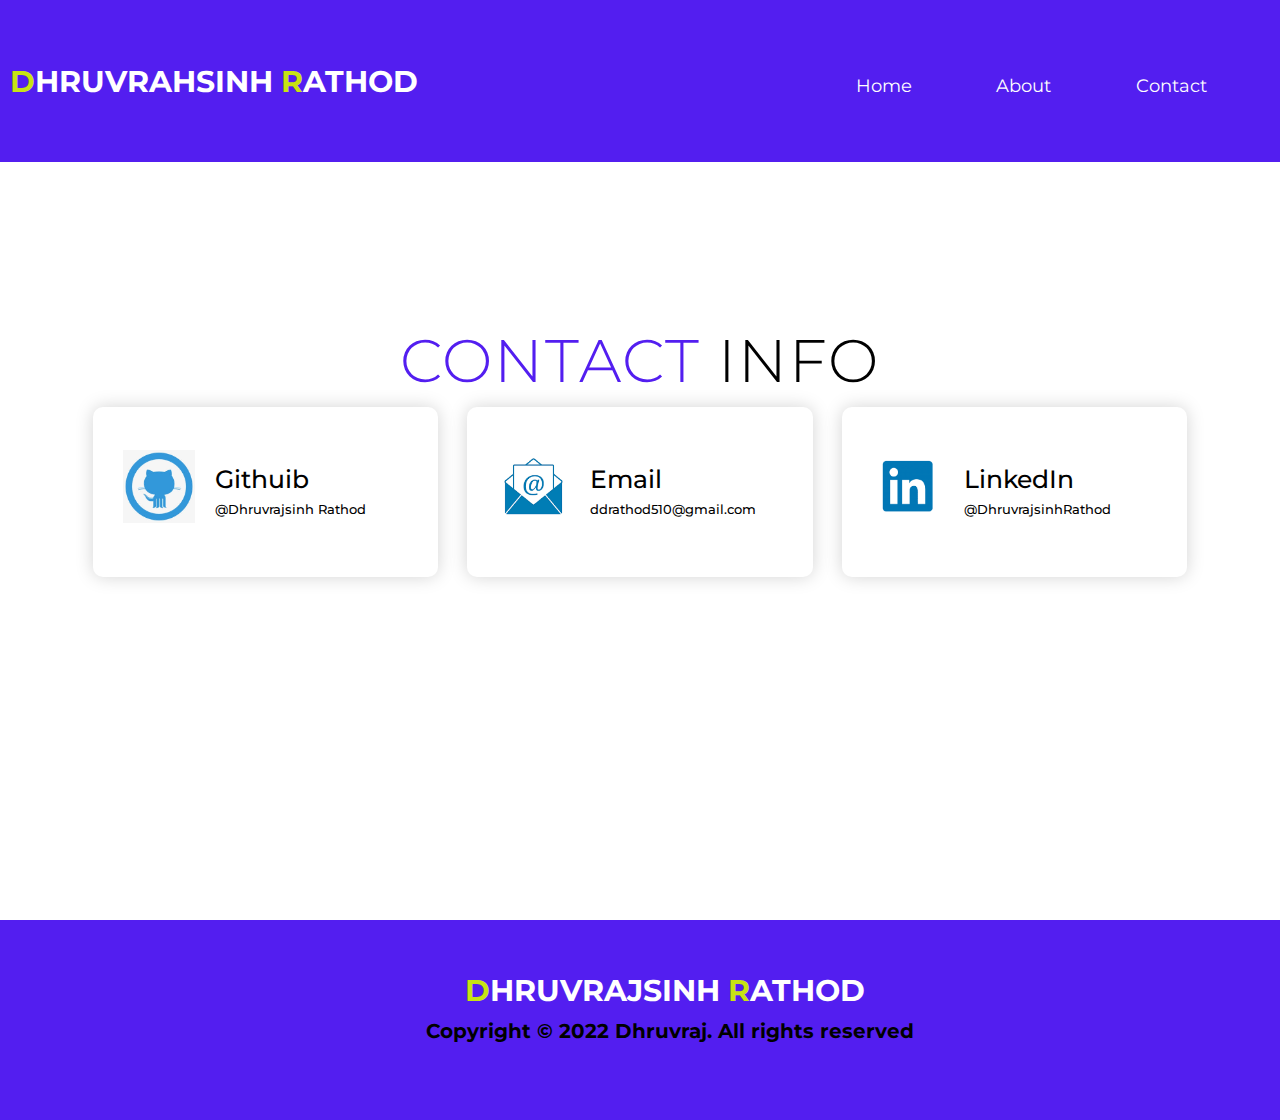
<file: Dhruvraj_Blog/contact.html>
<!DOCTYPE html>
<html lang="en">

<head>
  <meta charset="UTF-8">
  <meta name="viewport" content="width=device-width, initial-scale=1.0">
  <link rel="stylesheet" href="stylesheet.css">
  <title>My Website</title>
</head>

<body>
<!-- Header -->
<header id="header">
    <div class="header container">
      <div class="nav-bar">
        <div class="brand">
          <a href="">
            <h1><span>D</span>hruvrahsinh <span>R</span>athod</h1>
          </a>
        </div>
        <!-- <div class="nav-list">
          <div class="hamburger">
            <div class="bar"></div>
          </div>
          <ul>
            <li><a href="index.html" data-after="Home">Home</a></li>
            <li><a href="about.html" data-after="About">About</a></li>
            <li><a href="contact.html" data-after="Contact">Contact</a></li>
          </ul>
        </div> -->
    </div>
    <div class="navy">
      <ul>
        <li><a href="index.html">Home </a></li>
        <li><a href="about.html">About</a></li>
        <li><a href="contact.html">Contact</a></li>
      </ul>
    </div>
  </div>
</header>
  <!-- End Header -->

    <div id="contact">
        <div class="contact container">
            <div>
              <h1 class="section-title">Contact <span>info</span></h1>
            </div>
            <div class="contact-items">
              <div class="contact-item">
                <div class="icon"><img src="./photos/phone.jpg" /></div>
                <div class="contact-info">
                  <h1>Githuib</h1>
                  <h2>@Dhruvrajsinh Rathod</h2>
                 
                </div>
              </div>
              <div class="contact-item">
                <div class="icon"><img src="./photos/new-post.png" /></div>
                <div class="contact-info">
                  <h1>Email</h1>
                  <h2>ddrathod510@gmail.com</h2>
                  
                </div>
              </div>
              <div class="contact-item">
                <div class="icon"><img src="./photos/logo.png" /></div>
                <div class="contact-info">
                  <h1>LinkedIn</h1>
                  <h2>@DhruvrajsinhRathod</h2>
                </div>
              </div>
            </div>
          </div>
    </div>

     <!-- Footer -->
  <footer id="footer">
    <div class="footer container">
      <div class="brand" style="padding-left: 50px;">
        <h1><span>D</span>hruvrajsinh <span>R</span>athod</h1>
      </div>
      <div class="social-icon" style="padding: 10px;">
        <div class="social-item"></div>
      <h1>Copyright © 2022 Dhruvraj. All rights reserved</h1>
    </div>
  </footer>
  <!-- End Footer -->

</body>

</html>
</file>
<file: Dhruvraj_Blog/stylesheet.css>
@import 'https://fonts.googleapis.com/css?family=Montserrat:300, 400, 700&display=swap';
* {
	padding: 0;
	margin: 0;
	box-sizing: border-box;
}
html {
	font-size: 10px;
	font-family: 'Montserrat', sans-serif;
	scroll-behavior: smooth;
}
a {
	text-decoration: none;
}

.container {
	min-height: 100vh;
	width: 100%;
	display: flex;
	align-items: center;
	justify-content: center;
}
img {
	height: 100%;
	width: 100%;
	object-fit: cover;
}
p {
	color: black;
	font-size: 1.4rem;
	margin-top: 5px;
	line-height: 2.5rem;
	font-weight: 300;
	letter-spacing: 0.05rem;
}
.section-title {
	font-size: 4rem;
	font-weight: 300;
	color: rgb(83, 30, 240);
	margin-bottom: 10px;
	text-transform: uppercase;
	letter-spacing: 0.2rem;
	text-align: center;
}
.section-title span {
	color: black;
}

.cta {
	display: inline-block;
	padding: 10px 30px;
	color: white;
	background-color: transparent;
	font-size: 2rem;
	text-transform: uppercase;
	letter-spacing: 0.1rem;
	margin-top: 30px;
	transition: 0.3s ease;
	transition-property: background-color, color;
}
.cta:hover {
	color: white;
	background-color: black;
}
.brand h1 {
	font-size: 3rem;
	text-transform: uppercase;
	color: white;
}
.brand h1 span {
	color:  rgb(199, 227, 20);
}

/* Header section */
#header {
	position: fixed;
	z-index: 1000;
	left: 0;
	top: 0;
	width: 100vw;
	height: auto;
}
#header .header {
	min-height: 18vh;
	background-color: rgb(83, 30, 240);
	transition: 0.3s ease background-color;
}
#header .nav-bar {
	display: flex;
	align-items: center;
	justify-content: space-between;
	width: 100%;
	height: 100%;
	max-width: 1300px;
	padding: 0 10px;
}
#header .nav-list ul {
	list-style: none;
	position: absolute;
	background-color: rgb(31, 30, 30);
	width: 100vw;
	height: 100vh;
	left: 100%;
	top: 0;
	display: flex;
	flex-direction: column;
	justify-content: center;
	align-items: center;
	z-index: 1;
	overflow-x: hidden;
	transition: 0.5s ease left;
}
#header .nav-list ul.active {
	left: 0%;
}
#header .nav-list ul a {
	font-size: 2.5rem;
	font-weight: 500;
	letter-spacing: 0.2rem;
	text-decoration: none;
	color: white;
	text-transform: uppercase;
	padding: 20px;
	display: block;
}
#header .nav-list ul a::after {
	content: attr(data-after);
	position: absolute;
	top: 50%;
	left: 50%;
	transform: translate(-50%, -50%) scale(0);
	color: rgba(240, 248, 255, 0.021);
	font-size: 13rem;
	letter-spacing: 50px;
	z-index: -1;
	transition: 0.3s ease letter-spacing;
}
#header .nav-list ul li:hover a::after {
	transform: translate(-50%, -50%) scale(1);
	letter-spacing: initial;
}
#header .nav-list ul li:hover a {
	color:  rgb(199, 227, 20);
}
#header .hamburger {
	height: 60px;
	width: 60px;
	display: inline-block;
	border: 3px solid white;
	border-radius: 50%;
	position: relative;
	display: flex;
	align-items: center;
	justify-content: center;
	z-index: 100;
	cursor: pointer;
	transform: scale(0.8);
	margin-right: 20px;
}
#header .hamburger:after {
	position: absolute;
	content: '';
	height: 100%;
	width: 100%;
	border-radius: 50%;
	border: 3px solid white;
	animation: hamburger_puls 1s ease infinite;
}
#header .hamburger .bar {
	height: 2px;
	width: 30px;
	position: relative;
	background-color: white;
	z-index: -1;
}
#header .hamburger .bar::after,
#header .hamburger .bar::before {
	content: '';
	position: absolute;
	height: 100%;
	width: 100%;
	left: 0;
	background-color: white;
	transition: 0.3s ease;
	transition-property: top, bottom;
}
#header .hamburger .bar::after {
	top: 8px;
}
#header .hamburger .bar::before {
	bottom: 8px;
}
#header .hamburger.active .bar::before {
	bottom: 0;
}
#header .hamburger.active .bar::after {
	top: 0;
}
.my-description{
	display: none;
}
.navy{
	position:relative;
	top:100px;
	left:-25%;
	font-size: 1.2em;
	width:100vw;
	

	margin: 10px auto 100px auto;
	z-index: 2;
}
.navy ul{
	display: flex;
}
.navy ul li{
	list-style-type: none;
	color:white;
	width:25%;
	
}
.navy ul li a{
	color:white;
	
}
.navy ul li a:hover{
	color:  rgb(199, 227, 20);
}
/* End Header section */

/* Hero Section */
#hero {
	background-image: url(./img/hero-bg.png);
	background-size: cover;
	background-position: top center;
	position: relative;
	z-index: 1;
}
#hero::after {
	content: '';
	position: absolute;
	left: 0;
	top: 0;
	height: 100%;
	width: 100%;
	background-color: white;
	opacity: 0.7;
	z-index: -1;
}
#hero .hero {
	max-width: 1200px;
	margin: 0 auto;
	padding: 0 50px;
	/* justify-content: flex-end; */
}
#hero h1 {
	display: block;
	width: fit-content;
	font-size: 3rem;
	position: relative;
	color: transparent;
	animation: text_reveal 0.5s ease forwards;
	animation-delay: 1s;
}
#hero h1:nth-child(1) {
	animation-delay: 1s;
}
#hero h1:nth-child(2) {
	animation-delay: 2s;
}
#hero h1:nth-child(3) {
	animation: text_reveal_name 0.5s ease forwards;
	animation-delay: 3s;
}
#hero h1 span {
	position: absolute;
	top: 0;
	left: 0;
	height: 100%;
	width: 0;
	background-color: rgb(83, 30, 240);
	animation: text_reveal_box 1s ease;
	animation-delay: 0.5s;
}
#hero h1:nth-child(1) span {
	animation-delay: 0.5s;
}
#hero h1:nth-child(2) span {
	animation-delay: 1.5s;
}
#hero h1:nth-child(3) span {
	animation-delay: 2.5s;
}

/* End Hero Section */

/* Services Section */
#services .services {
	flex-direction: column;
	text-align: center;
	max-width: 1500px;
	margin: 0 auto;
	padding: 100px 0;
}
#services .service-top {
	max-width: 500px;
	margin: 0 auto;
}
#services .service-bottom {
	display: flex;
	align-items: center;
	justify-content: center;
	flex-wrap: wrap;
	margin-top: 50px;
}
#services .service-item {
	flex-basis: 80%;
	display: flex;
	align-items: flex-start;
	justify-content: center;
	flex-direction: column;
	padding: 30px;
	border-radius: 10px;
	background-image: url(./img/img-1.png);
	background-size: cover;
	margin: 10px 5%;
	position: relative;
	z-index: 1;
	overflow: hidden;
}
#services .service-item::after {
	content: '';
	position: absolute;
	left: 0;
	top: 0;
	height: 100%;
	width: 100%;
	background-image: linear-gradient(60deg, #29323c 0%, #485563 100%);
	opacity: 0.9;
	z-index: -1;
}
#services .service-bottom .icon {
	height: 80px;
	width: 80px;
	margin-bottom: 20px;
}
#services .service-item h2 {
	font-size: 2rem;
	color: white;
	margin-bottom: 10px;
	text-transform: uppercase;
}
#services .service-item p {
	color: white;
	text-align: left;
}
/* End Services Section */

/* Projects section */
#projects .projects {
	flex-direction: column;
	max-width: 1200px;
	margin: 0 auto;
	padding: 100px 0;
}
#projects .projects-header h1 {
	margin-bottom: 50px;
}
#projects .all-projects {
	display: flex;
	align-items: center;
	justify-content: center;
	flex-direction: column;
}
#projects .project-item {
	display: flex;
	align-items: center;
	justify-content: center;
	flex-direction: column;
	width: 80%;
	margin: 20px auto;
	overflow: hidden;
	border-radius: 10px;
}
#projects .project-info {
	padding: 30px;
	flex-basis: 50%;
	height: 100%;
	display: flex;
	align-items: flex-start;
	justify-content: center;
	flex-direction: column;
	background-image: linear-gradient(60deg, #29323c 0%, #485563 100%);
	color: white;
}
#projects .project-info h1 {
	font-size: 4rem;
	font-weight: 500;
}
#projects .project-info h2 {
	font-size: 1.8rem;
	font-weight: 500;
	margin-top: 10px;
}
#projects .project-info p {
	color: white;
}
#projects .project-img {
	flex-basis: 50%;
	height: 300px;
	overflow: hidden;
	position: relative;
}
#projects .project-img:after {
	content: '';
	position: absolute;
	left: 0;
	top: 0;
	height: 100%;
	width: 100%;
	background-image: linear-gradient(60deg, #29323c 0%, #485563 100%);
	opacity: 0.7;
}
#projects .project-img img {
	transition: 0.3s ease transform;
}
#projects .project-item:hover .project-img img {
	transform: scale(1.1);
}
/* End Projects section */

/* About Section */
#about .about {
	flex-direction: column-reverse;
	text-align: center;
	max-width: 1200px;
	margin: 0 auto;
	padding: 100px 20px;

}

#about .col-right {
	width: 100%;
}
#about .col-right h2 {
	font-size: 1.8rem;
	font-weight: 500;
	font: bolder;
	color: rgb(83, 30, 240);
	letter-spacing: 0.2rem;
	margin-bottom: 10px;
}
#about .col-right p {
	margin-bottom: 20px;
	font-size: medium;
}
#about .col-right .cta {
	color: white;
	margin-bottom: 50px;
	padding: 10px 20px;
	font-size: 2rem;
}
#about .col-right table {
	font-family: arial, sans-serif;
	border-collapse: collapse;
	width: 100%;
  }
#about .col-right th{
   color: rgb(83, 30, 240);
}

#about .col-right th,td{
	padding: 14px;
	font-size: 1.6em;
  }
#about .col-right tr {
	border: 5px solid #dddddd;
	text-align: left;
	padding: 8px;
  }
  
 
#about .col-left .about-img {
	
	height: 100%;
	width: 100%;
	position: relative;
	border: 10px solid white;
}
#about .col-left .about-img::after {
	content: '';
	position: absolute;
	left: -33px;
	top: 19px;
	height: 98%;
	width: 98%;
}
/* End About Section */

/* contact Section */
#contact .contact {
	flex-direction: column;
	max-width: 1200px;
	margin: 0 auto;
	width: 90%;
	margin-bottom: 20px;
}
#contact .contact-items {
	/* max-width: 400px; */
	width: 100%;
}
#contact .contact-item {
	width: 80%;
	padding: 20px;
	text-align: center;
	border-radius: 10px;
	padding: 30px;
	margin: 30px;
	display: flex;
	justify-content: center;
	align-items: center;
	flex-direction: column;
	box-shadow: 0px 0px 18px 0 #0000002c;
	transition: 0.3s ease box-shadow;
}

#about .about-details {
	text-align: justify;
	font-size: 2rem;
}

#contact .contact-item:hover {
	box-shadow: 0px 0px 5px 0 #0000002c;
}
#contact .icon {
	width: 70px;
	margin: 0 auto;
	margin-bottom: 10px;
}
#contact .contact-info h1 {
	font-size: 2.5rem;
	font-weight: 500;
	margin-bottom: 5px;
}
#contact .contact-info h2 {
	font-size: 1.3rem;
	line-height: 2rem;
	font-weight: 500;
}
/*End contact Section */

/* Footer */
#footer {
	background-color: rgb(83, 30, 240);
}
#footer .footer {
	min-height: 200px;
	flex-direction: column;
	padding-top: 50px;
	padding-bottom: 10px;
}
#footer h2 {
	color: white;
	font-weight: 500;
	font-size: 1.8rem;
	letter-spacing: 0.1rem;
	margin-top: 10px;
	margin-bottom: 10px;
}
#footer .social-icon {
	display: flex;
	margin-bottom: 30px;
}
#footer .social-item {
	height: 50px;
	width: 50px;
	margin: 0 5px;
}
#footer .social-item img {
	filter: grayscale(1);
	transition: 0.3s ease filter;
}
#footer .social-item:hover img {
	filter: grayscale(0);
}
#footer p {
	color: white;
	font-size: 1.3rem;
}
/* End Footer */

/* Keyframes */
@keyframes hamburger_puls {
	0% {
		opacity: 1;
		transform: scale(1);
	}
	100% {
		opacity: 0;
		transform: scale(1.4);
	}
}
@keyframes text_reveal_box {
	50% {
		width: 100%;
		left: 0;
	}
	100% {
		width: 0;
		left: 100%;
	}
}
@keyframes text_reveal {
	100% {
		color: black;
	}
}
@keyframes text_reveal_name {
	100% {
		color: rgb(199, 227, 20);
		font-weight: 500;
	}
}
/* End Keyframes */

/* Media Query For Tablet */
@media only screen and (min-width: 768px) {
	.navy{
		position:relative;
		top:50px;
		left: 0%;
		right:20px;
		font-size: 1.8em;
		width:50vw;
		

	}
	.navy ul li{

		width:33%;
		
	}

	.cta {
		font-size: 2.5rem;
		padding: 20px 60px;
	}
	h1.section-title {
		font-size: 6rem;
	}
	#header .hamburger {
		display: none;
	}
	#header .nav-list ul {
		position: initial;
		display: block;
		height: auto;
		width: fit-content;
		background-color: transparent;
	}
	#header .nav-list ul li {
		display: inline-block;
	}
	#header .nav-list ul li a {
		font-size: 1.8rem;
	}
	#header .nav-list ul a:after {
		display: none;
	}

	/* Hero */
	#hero h1 {
		font-size: 7rem;
	}

	#hero .my-description {
		display: block;
	}
	/* End Hero */

	/* Services Section */
	#services .service-bottom .service-item {
		flex-basis: 45%;
		margin: 2.5%;
	}
	/* End Services Section */

	/* Project */
	#projects .project-item {
		flex-direction: row;
	}
	#projects .project-item:nth-child(even) {
		flex-direction: row-reverse;
	}
	#projects .project-item {
		height: 400px;
		margin: 0;
		width: 100%;
		border-radius: 0;
	}
	#projects .all-projects .project-info {
		height: 100%;
	}
	#projects .all-projects .project-img {
		height: 100%;
	}
	/* End Project */

	/* About */
	#about .about {
		flex-direction: row;
	}
	#about .col-left {
		width: 600px;
		height: 400px;
		padding-left: 60px;
	}
	#about .about .col-left .about-img::after {
		left: -45px;
		top: 34px;
		height: 98%;
		width: 98%;
	}
	#about .col-right {
		text-align: left;
		padding: 30px;
	}
	#about .col-right h1 {
		text-align: left;
	}
	/* End About */

	/* contact  */
	#contact .contact {
		flex-direction: column;
		padding: 100px 0;
		align-items: center;
		justify-content: center;
		min-width: 20vh;
	}
	#contact .contact-items {
		width: 100%;
		display: flex;
		flex-direction: row;
		justify-content: space-evenly;
		margin: 0;
	}
	#contact .contact-item {
		width: 30%;
		margin: 0;
		flex-direction: row;
	}
	#contact .contact-item .icon {
		height: 100px;
		width: 100px;
	}
	#contact .contact-item .icon img {
		object-fit: contain;
	}
	#contact .contact-item .contact-info {
		width: 100%;
		text-align: left;
		padding-left: 20px;
	}
	/* End contact  */
}
/* End Media Query For Tablet */

/* Media Query For Desktop */
@media only screen and (min-width: 1200px) {
	/* header */
	#header .hamburger {
		display: none;
	}
	#header .nav-list ul {
		position: initial;
		display: block;
		height: auto;
		width: fit-content;
		background-color: transparent;
	}
	#header .nav-list ul li {
		display: inline-block;
	}
	#header .nav-list ul li a {
		font-size: 1.8rem;
	}
	#header .nav-list ul a:after {
		display: none;
	}
	/* End header */

	#services .service-bottom .service-item {
		flex-basis: 22%;
		margin: 1.5%;
	}
}
/* End  Media Query For Desktop */
</file>
